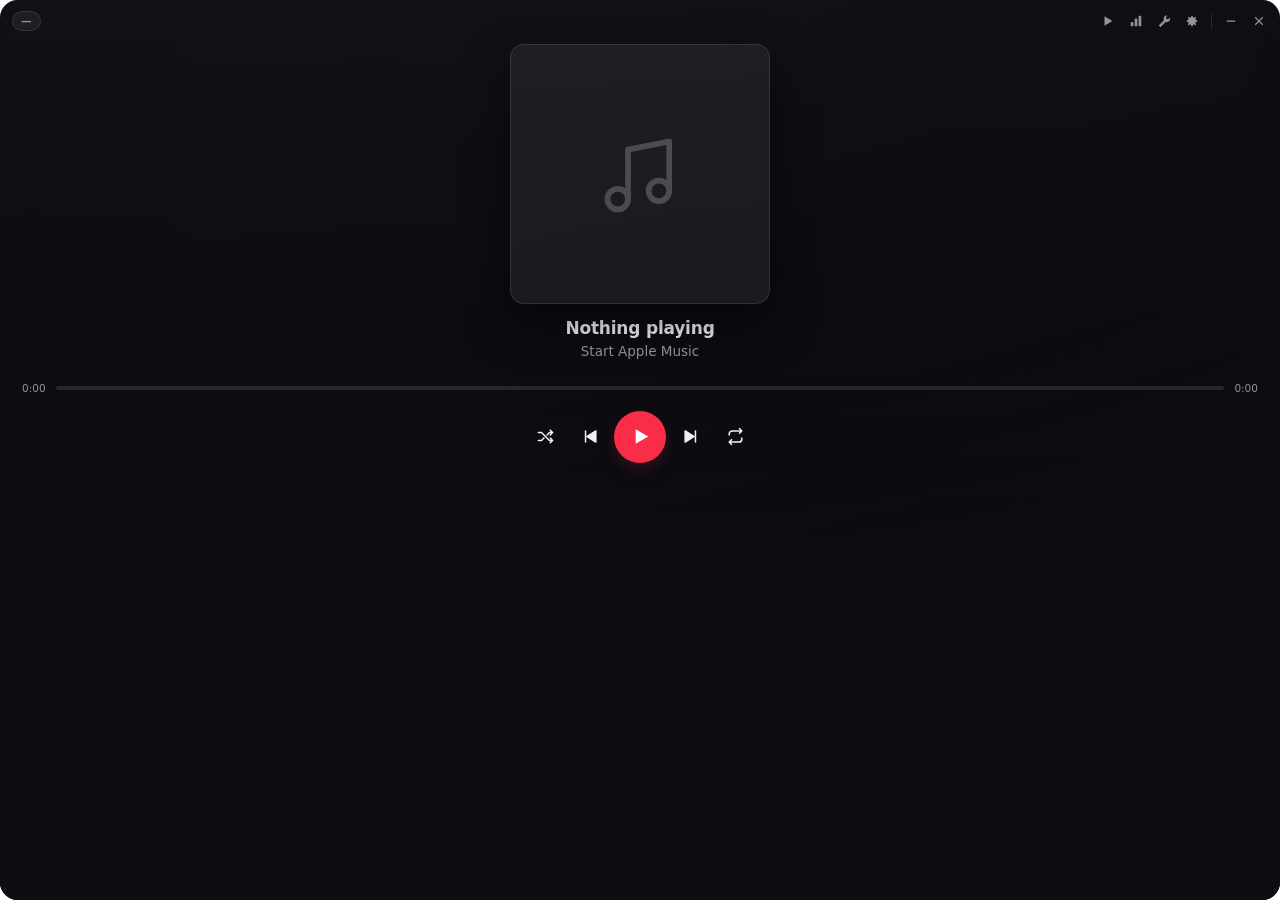
<file: cadence/web/index.html>
<!DOCTYPE html>
<html lang="en">
<head>
<meta charset="utf-8">
<meta name="viewport" content="width=device-width, initial-scale=1">
<title>Cadence</title>
<link rel="stylesheet" href="app.css">
</head>
<body>
<div id="app" data-view="player" data-layout="card" data-status="idle">

  <!-- blurred artwork backdrop -->
  <div id="backdrop"><img id="backdrop-img" alt=""></div>
  <div id="backdrop-scrim"></div>

  <!-- title bar -->
  <!-- Only the badge and the spacer drag the window. The header itself must
       NOT be a drag region, or mousedown on a button starts a drag and the
       click never lands. -->
  <header id="titlebar">
    <div class="tb-left pywebview-drag-region">
      <span id="source-badge" class="badge" title="Playback source">—</span>
    </div>
    <div class="tb-drag pywebview-drag-region"></div>
    <div class="tb-right">
      <button class="tb-btn" data-nav="player" title="Player">
        <svg viewBox="0 0 16 16"><path d="M4 2.5v11l9-5.5z"/></svg>
      </button>
      <button class="tb-btn" data-nav="stats" title="Listening stats">
        <svg viewBox="0 0 16 16"><rect x="2" y="9" width="3" height="5" rx="1"/><rect x="6.5" y="5" width="3" height="9" rx="1"/><rect x="11" y="2" width="3" height="12" rx="1"/></svg>
      </button>
      <button class="tb-btn" data-nav="fix" title="Fix Apple Music">
        <svg viewBox="0 0 16 16"><path d="M11.5 1.5a4 4 0 0 0-3.6 5.7L2 13.1 3.9 15l5.9-5.9a4 4 0 0 0 5-5.2l-2.2 2.2-1.8-.4-.4-1.8z"/></svg>
      </button>
      <button class="tb-btn" data-nav="settings" title="Settings">
        <svg viewBox="0 0 16 16"><path d="M8 5.2A2.8 2.8 0 1 0 8 10.8 2.8 2.8 0 0 0 8 5.2zm6 3.6V7.2l-1.7-.3a4.6 4.6 0 0 0-.5-1.2l1-1.4-1.1-1.1-1.4 1a4.6 4.6 0 0 0-1.2-.5L8.8 2H7.2l-.3 1.7a4.6 4.6 0 0 0-1.2.5l-1.4-1-1.1 1.1 1 1.4a4.6 4.6 0 0 0-.5 1.2L2 7.2v1.6l1.7.3c.1.4.3.8.5 1.2l-1 1.4 1.1 1.1 1.4-1c.4.2.8.4 1.2.5l.3 1.7h1.6l.3-1.7c.4-.1.8-.3 1.2-.5l1.4 1 1.1-1.1-1-1.4c.2-.4.4-.8.5-1.2z"/></svg>
      </button>
      <span class="tb-sep"></span>
      <button class="tb-btn" data-win="minimize" title="Minimise">
        <svg viewBox="0 0 16 16"><rect x="3" y="7.4" width="10" height="1.4" rx=".7"/></svg>
      </button>
      <button class="tb-btn danger" data-win="close" title="Close">
        <svg viewBox="0 0 16 16"><path d="M4.2 3.2 8 7l3.8-3.8 1 1L9 8l3.8 3.8-1 1L8 9l-3.8 3.8-1-1L7 8 3.2 4.2z"/></svg>
      </button>
    </div>
  </header>

  <!-- ============================ PLAYER ============================ -->
  <main id="view-player" class="view">
    <div id="art-wrap">
      <img id="art" alt="Album artwork">
      <div id="art-fallback">
        <svg viewBox="0 0 24 24"><path d="M9 18V6l10-2v12M9 18a2.5 2.5 0 1 1-5 0 2.5 2.5 0 0 1 5 0zm10-2a2.5 2.5 0 1 1-5 0 2.5 2.5 0 0 1 5 0z"/></svg>
      </div>
    </div>

    <div id="info">
      <div id="title" class="scrollable">Nothing playing</div>
      <div id="artist" class="scrollable">Start Apple Music</div>
      <div id="meta"></div>
    </div>

    <div id="lyrics" hidden>
      <div id="lyrics-inner"></div>
    </div>

    <div id="progress-row">
      <span id="t-elapsed">0:00</span>
      <div id="scrub" role="slider" tabindex="0" aria-label="Seek">
        <div id="scrub-track"><div id="scrub-fill"></div><div id="scrub-knob"></div></div>
      </div>
      <span id="t-total">0:00</span>
    </div>

    <div id="controls">
      <button class="ctl" data-ctl="shuffle" title="Shuffle">
        <svg viewBox="0 0 24 24"><path d="M18 4l3 3-3 3M18 14l3 3-3 3M3 7h4l10 10h4M3 17h4l3-3M14 10l3-3h4"/></svg>
      </button>
      <button class="ctl" data-ctl="previous" title="Previous">
        <svg viewBox="0 0 24 24"><path d="M7 5v14M20 5v14l-11-7z"/></svg>
      </button>
      <button class="ctl primary" data-ctl="play_pause" title="Play / pause">
        <svg id="icon-play" viewBox="0 0 24 24"><path d="M7 4.5v15l13-7.5z"/></svg>
        <svg id="icon-pause" viewBox="0 0 24 24" hidden><rect x="6.5" y="4.5" width="4" height="15" rx="1.4"/><rect x="13.5" y="4.5" width="4" height="15" rx="1.4"/></svg>
      </button>
      <button class="ctl" data-ctl="next" title="Next">
        <svg viewBox="0 0 24 24"><path d="M17 5v14M4 5v14l11-7z"/></svg>
      </button>
      <button class="ctl" data-ctl="repeat" title="Repeat">
        <svg viewBox="0 0 24 24"><path d="M17 2l3 3-3 3M20 5H8a4 4 0 0 0-4 4v1M7 22l-3-3 3-3M4 19h12a4 4 0 0 0 4-4v-1"/></svg>
        <span id="repeat-dot"></span>
      </button>
    </div>

    <div id="offline-note" hidden>
      Apple Music isn't reporting a session. Open it and press play.
    </div>
  </main>

  <!-- ============================ PANELS ============================ -->
  <main id="view-stats" class="view panel">
    <div class="panel-head">
      <h1>Listening</h1>
      <div class="segmented" id="stats-range">
        <button data-days="7">7 days</button>
        <button data-days="30">30 days</button>
        <button data-days="365">Year</button>
        <button data-days="0" class="on">All time</button>
      </div>
    </div>
    <div id="stats-body"><p class="dim">Loading…</p></div>
  </main>

  <main id="view-fix" class="view panel">
    <div class="panel-head">
      <h1>Fix Apple Music</h1>
      <button class="btn" id="fix-rescan">Rescan</button>
    </div>
    <div id="fix-body"><p class="dim">Loading…</p></div>
  </main>

  <main id="view-settings" class="view panel">
    <div class="panel-head">
      <h1>Settings</h1>
      <div>
        <button class="btn" id="settings-open-file">Open settings file</button>
        <button class="btn danger" id="settings-reset">Reset all</button>
      </div>
    </div>
    <div id="settings-body"></div>
  </main>

  <div id="toast"></div>
</div>

<script src="themes.js"></script>
<script src="app.js"></script>
</body>
</html>
</file>
<file: cadence/web/app.css>
/* Cadence -- player chrome.
   Colours all come from custom properties set by themes.js, so the whole
   UI re-tints when the artwork changes without touching a single rule. */

:root {
  --bg: #0d0d12;
  --bg2: #16161e;
  --fg: #f2f2f5;
  --muted: #93939f;
  --accent: #fa2d48;
  --accent-fg: #fff;
  --accent-soft: rgba(250, 45, 72, 0.16);
  --accent-glow: rgba(250, 45, 72, 0.34);
  --line: rgba(255, 255, 255, 0.1);
  --surface: rgba(255, 255, 255, 0.06);
  --surface-hi: rgba(255, 255, 255, 0.11);
  --font: -apple-system, "Segoe UI Variable Display", "Segoe UI", system-ui,
    sans-serif;
  --font-scale: 1;
  --radius: 18px;
  --scale: 1;
  --art-blur: 42px;
  --art-opacity: 0.5;
  --ease: cubic-bezier(0.22, 0.61, 0.36, 1);
}

* { box-sizing: border-box; margin: 0; padding: 0; }

/* SVG icons are grid items, so the UA [hidden] rule needs help. */
[hidden] { display: none !important; }

html, body {
  height: 100%;
  overflow: hidden;
  background: transparent;
}

body {
  font-family: var(--font);
  font-size: calc(14px * var(--font-scale));
  color: var(--fg);
  -webkit-font-smoothing: antialiased;
  user-select: none;
  cursor: default;
}

#app {
  position: relative;
  height: 100vh;
  display: flex;
  flex-direction: column;
  background: linear-gradient(165deg, var(--bg2) 0%, var(--bg) 62%);
  border-radius: var(--radius);
  overflow: hidden;
  transition: background 700ms var(--ease);
}

/* ---------- artwork backdrop ---------- */

#backdrop, #backdrop-scrim {
  position: absolute;
  inset: 0;
  pointer-events: none;
  z-index: 0;
}
#backdrop { overflow: hidden; }
#backdrop-img {
  width: 130%;
  height: 130%;
  margin: -15%;
  object-fit: cover;
  filter: blur(var(--art-blur)) saturate(1.5);
  opacity: 0;
  transform: scale(1.08);
  transition: opacity 900ms var(--ease);
}
#app[data-hasart="1"] #backdrop-img { opacity: var(--art-opacity); }
#app[data-bgart="0"] #backdrop-img { opacity: 0 !important; }
#backdrop-scrim {
  background:
    radial-gradient(120% 90% at 50% 0%, transparent 0%, var(--bg) 88%),
    linear-gradient(180deg, rgba(0, 0, 0, 0.15), rgba(0, 0, 0, 0.55));
}

/* ---------- title bar ---------- */

#titlebar {
  position: relative;
  z-index: 5;
  display: flex;
  align-items: center;
  justify-content: space-between;
  gap: 8px;
  padding: 8px 8px 4px 12px;
  flex: 0 0 auto;
}
.tb-left { display: flex; align-items: center; gap: 8px; min-width: 0; }
/* Grab handle: fills the gap between the badge and the buttons. */
.tb-drag { flex: 1; align-self: stretch; min-width: 12px; cursor: grab; }
.tb-right { display: flex; align-items: center; gap: 2px; }
.tb-sep { width: 1px; height: 16px; background: var(--line); margin: 0 4px; }

.badge {
  font-size: 10.5px;
  letter-spacing: 0.06em;
  text-transform: uppercase;
  font-weight: 650;
  color: var(--muted);
  background: var(--surface);
  border: 1px solid var(--line);
  padding: 3px 8px;
  border-radius: 999px;
  white-space: nowrap;
}
#app[data-status="playing"] .badge {
  color: var(--accent);
  border-color: var(--accent-soft);
  background: var(--accent-soft);
}
#app[data-showbadge="0"] #source-badge { display: none; }

.tb-btn {
  width: 26px; height: 26px;
  display: grid; place-items: center;
  border: 0; border-radius: 7px;
  background: transparent;
  color: var(--muted);
  cursor: pointer;
  transition: background 140ms, color 140ms;
}
.tb-btn svg { width: 14px; height: 14px; fill: currentColor; }
.tb-btn:hover { background: var(--surface-hi); color: var(--fg); }
.tb-btn.danger:hover { background: #e8172c; color: #fff; }
.tb-btn.on { color: var(--accent); background: var(--accent-soft); }

/* ---------- views ---------- */

.view { display: none; position: relative; z-index: 2; min-height: 0; }
#app[data-view="player"]   #view-player   { display: flex; }
#app[data-view="stats"]    #view-stats    { display: flex; }
#app[data-view="fix"]      #view-fix      { display: flex; }
#app[data-view="settings"] #view-settings { display: flex; }

#view-player {
  flex: 1;
  flex-direction: column;
  align-items: center;
  gap: 14px;
  padding: 6px 22px 20px;
  min-height: 0;
}

/* ---------- artwork ---------- */

#art-wrap {
  position: relative;
  width: 100%;
  max-width: 260px;
  aspect-ratio: 1;
  border-radius: 14px;
  overflow: hidden;
  background: var(--surface);
  box-shadow: 0 18px 44px rgba(0, 0, 0, 0.5), 0 0 0 1px var(--line) inset;
  flex: 0 0 auto;
  transition: transform 500ms var(--ease), box-shadow 500ms var(--ease);
}
#app[data-status="playing"] #art-wrap {
  box-shadow: 0 22px 54px rgba(0, 0, 0, 0.58), 0 0 0 1px var(--line) inset,
    0 0 44px -12px var(--accent-glow);
}
#app[data-status="paused"] #art-wrap { transform: scale(0.965); }
#art { width: 100%; height: 100%; object-fit: cover; display: none; }
#app[data-hasart="1"] #art { display: block; }
#app[data-hasart="1"] #art-fallback { display: none; }
#art-fallback {
  position: absolute; inset: 0;
  display: grid; place-items: center;
  color: var(--muted); opacity: 0.4;
}
#art-fallback svg {
  width: 38%; height: 38%;
  fill: none; stroke: currentColor; stroke-width: 1.4;
  stroke-linecap: round; stroke-linejoin: round;
}
#app[data-showart="0"] #art-wrap { display: none; }

/* ---------- track info ---------- */

#info { width: 100%; text-align: center; min-width: 0; flex: 0 0 auto; }
#title {
  font-size: calc(17px * var(--font-scale));
  font-weight: 680;
  letter-spacing: -0.012em;
  line-height: 1.28;
}
#artist:empty { display: none; }
#artist {
  font-size: calc(13.5px * var(--font-scale));
  color: var(--muted);
  margin-top: 3px;
  font-weight: 500;
}
#meta {
  font-size: calc(11px * var(--font-scale));
  color: var(--muted);
  opacity: 0.75;
  margin-top: 6px;
  letter-spacing: 0.02em;
}
#app[data-showmeta="0"] #meta { display: none; }

.scrollable {
  white-space: nowrap;
  overflow: hidden;
  text-overflow: ellipsis;
  max-width: 100%;
}
.scrollable.marquee { text-overflow: clip; }
.scrollable.marquee > span {
  display: inline-block;
  padding-right: 2.5em;
  animation: marquee 14s linear infinite;
}
@keyframes marquee {
  0%, 8%    { transform: translateX(0); }
  92%, 100% { transform: translateX(calc(-100% + 1px)); }
}

/* ---------- lyrics ---------- */

#lyrics {
  width: 100%;
  flex: 1 1 auto;
  min-height: 0;
  overflow: hidden;
  mask-image: linear-gradient(180deg, transparent, #000 22%, #000 78%, transparent);
  display: flex;
  align-items: center;
  justify-content: center;
}
#lyrics-inner {
  width: 100%;
  text-align: center;
  transition: transform 420ms var(--ease);
}
.lyric {
  font-size: calc(13px * var(--font-scale));
  line-height: 1.55;
  padding: 3px 6px;
  color: var(--muted);
  opacity: 0.42;
  transition: opacity 320ms, color 320ms, transform 320ms var(--ease);
}
.lyric.active {
  color: var(--fg);
  opacity: 1;
  font-weight: 640;
  transform: scale(1.035);
}
.lyric.plain { opacity: 0.8; }

/* ---------- progress ---------- */

#progress-row {
  width: 100%;
  display: flex;
  align-items: center;
  gap: 10px;
  flex: 0 0 auto;
  font-variant-numeric: tabular-nums;
  font-size: calc(10.5px * var(--font-scale));
  color: var(--muted);
}
#app[data-showprogress="0"] #progress-row { display: none; }
#scrub { flex: 1; padding: 7px 0; cursor: pointer; }
#scrub-track {
  position: relative;
  height: 4px;
  border-radius: 99px;
  background: var(--surface-hi);
  overflow: visible;
}
#scrub-fill {
  height: 100%;
  width: 0%;
  border-radius: 99px;
  background: var(--accent);
  transition: width 220ms linear;
}
#scrub-knob {
  position: absolute;
  top: 50%;
  left: 0%;
  width: 11px; height: 11px;
  margin: -5.5px 0 0 -5.5px;
  border-radius: 50%;
  background: var(--accent);
  box-shadow: 0 0 0 3px var(--accent-soft);
  opacity: 0;
  transition: opacity 160ms, left 220ms linear;
}
#scrub:hover #scrub-knob, #scrub.dragging #scrub-knob { opacity: 1; }
#scrub.dragging #scrub-fill, #scrub.dragging #scrub-knob { transition: none; }
#scrub[aria-disabled="true"] { cursor: not-allowed; opacity: 0.55; }

/* ---------- transport ---------- */

#controls {
  display: flex;
  align-items: center;
  justify-content: center;
  gap: 6px;
  flex: 0 0 auto;
}
#app[data-showcontrols="0"] #controls { display: none; }
.ctl {
  width: 38px; height: 38px;
  display: grid; place-items: center;
  border: 0; border-radius: 50%;
  background: transparent;
  color: var(--fg);
  cursor: pointer;
  transition: background 150ms, transform 120ms var(--ease), color 150ms;
}
.ctl svg {
  width: 19px; height: 19px;
  fill: none; stroke: currentColor; stroke-width: 1.9;
  stroke-linecap: round; stroke-linejoin: round;
}
.ctl[data-ctl="previous"] svg, .ctl[data-ctl="next"] svg { fill: currentColor; }
.ctl:hover { background: var(--surface-hi); }
.ctl:active { transform: scale(0.9); }
.ctl:disabled { opacity: 0.3; cursor: default; }
.ctl:disabled:hover { background: transparent; }
.ctl.on { color: var(--accent); }
.ctl.primary {
  width: 52px; height: 52px;
  background: var(--accent);
  color: var(--accent-fg);
  box-shadow: 0 6px 20px -6px var(--accent-glow);
}
.ctl.primary svg { width: 23px; height: 23px; fill: currentColor; stroke: none; }
.ctl.primary:hover { background: var(--accent); filter: brightness(1.1); }

#repeat-dot {
  position: absolute;
  width: 4px; height: 4px;
  border-radius: 50%;
  background: var(--accent);
  transform: translateY(15px);
  opacity: 0;
}
.ctl[data-ctl="repeat"] { position: relative; }
.ctl[data-ctl="repeat"].track #repeat-dot { opacity: 1; }

#offline-note {
  font-size: calc(11.5px * var(--font-scale));
  color: var(--muted);
  text-align: center;
  padding: 4px 10px;
  line-height: 1.5;
}

/* ================= LAYOUT VARIANTS ================= */

/* bar: a wide strip */
#app[data-layout="bar"] #view-player {
  flex-direction: row;
  align-items: center;
  gap: 14px;
  padding: 4px 16px 10px;
}
#app[data-layout="bar"] #art-wrap { width: 56px; max-width: 56px; border-radius: 9px; }
#app[data-layout="bar"] #info { text-align: left; flex: 1; width: auto; }
#app[data-layout="bar"] #title { font-size: calc(13.5px * var(--font-scale)); }
#app[data-layout="bar"] #artist { font-size: calc(11.5px * var(--font-scale)); }
#app[data-layout="bar"] #meta,
#app[data-layout="bar"] #lyrics { display: none; }
#app[data-layout="bar"] #progress-row {
  position: absolute;
  left: 16px; right: 16px; bottom: 2px;
  width: auto;
}
#app[data-layout="bar"] .ctl { width: 32px; height: 32px; }
#app[data-layout="bar"] .ctl.primary { width: 40px; height: 40px; }
#app[data-layout="bar"] .ctl[data-ctl="shuffle"],
#app[data-layout="bar"] .ctl[data-ctl="repeat"] { display: none; }

/* compact: small card, no art panel */
#app[data-layout="compact"] #view-player {
  flex-direction: row;
  flex-wrap: wrap;
  align-items: center;
  padding: 4px 16px 12px;
  gap: 10px;
}
#app[data-layout="compact"] #art-wrap { width: 62px; max-width: 62px; border-radius: 10px; }
#app[data-layout="compact"] #info { text-align: left; flex: 1; width: auto; }
#app[data-layout="compact"] #title { font-size: calc(14px * var(--font-scale)); }
#app[data-layout="compact"] #lyrics, #app[data-layout="compact"] #meta { display: none; }
#app[data-layout="compact"] #progress-row { width: 100%; order: 3; }
#app[data-layout="compact"] #controls { order: 2; }
#app[data-layout="compact"] .ctl { width: 30px; height: 30px; }
#app[data-layout="compact"] .ctl.primary { width: 38px; height: 38px; }

/* art: artwork only, controls on hover */
#app[data-layout="art"] #view-player { padding: 0; gap: 0; }
#app[data-layout="art"] #titlebar {
  position: absolute; left: 0; right: 0; top: 0;
  background: linear-gradient(180deg, rgba(0,0,0,.6), transparent);
  opacity: 0; transition: opacity 200ms;
}
#app[data-layout="art"]:hover #titlebar { opacity: 1; }
#app[data-layout="art"] #art-wrap {
  max-width: none; width: 100%; height: 100%;
  border-radius: 0; aspect-ratio: auto;
}
#app[data-layout="art"] #info,
#app[data-layout="art"] #lyrics,
#app[data-layout="art"] #meta { display: none; }
#app[data-layout="art"] #progress-row,
#app[data-layout="art"] #controls {
  position: absolute;
  left: 0; right: 0;
  opacity: 0;
  transition: opacity 220ms;
  background: linear-gradient(0deg, rgba(0, 0, 0, 0.75), transparent);
}
#app[data-layout="art"] #controls { bottom: 22px; }
#app[data-layout="art"] #progress-row { bottom: 6px; padding: 0 16px; }
#app[data-layout="art"]:hover #progress-row,
#app[data-layout="art"]:hover #controls { opacity: 1; }

/* ================= PANELS ================= */

.panel {
  flex: 1;
  flex-direction: column;
  padding: 4px 26px 22px;
  overflow-y: auto;
  overflow-x: hidden;
  min-height: 0;
}
.panel-head {
  display: flex;
  align-items: center;
  justify-content: space-between;
  gap: 12px;
  padding: 6px 0 16px;
  position: sticky;
  top: 0;
  background: linear-gradient(180deg, var(--bg) 72%, transparent);
  z-index: 3;
}
.panel h1 {
  font-size: calc(21px * var(--font-scale));
  font-weight: 700;
  letter-spacing: -0.02em;
}
.panel h2 {
  font-size: calc(12px * var(--font-scale));
  text-transform: uppercase;
  letter-spacing: 0.08em;
  color: var(--muted);
  margin: 22px 0 10px;
  font-weight: 650;
}
.dim { color: var(--muted); }

.btn {
  font: inherit;
  font-size: calc(12px * var(--font-scale));
  font-weight: 560;
  color: var(--fg);
  background: var(--surface);
  border: 1px solid var(--line);
  border-radius: 9px;
  padding: 7px 13px;
  cursor: pointer;
  transition: background 140ms, border-color 140ms;
}
.btn:hover { background: var(--surface-hi); }
.btn.primary {
  background: var(--accent);
  color: var(--accent-fg);
  border-color: transparent;
}
.btn.danger:hover { background: #e8172c; color: #fff; border-color: #e8172c; }
.btn:disabled { opacity: 0.45; cursor: default; }

.segmented { display: flex; background: var(--surface); border-radius: 9px; padding: 2px; }
.segmented button {
  font: inherit;
  font-size: calc(11.5px * var(--font-scale));
  border: 0;
  background: transparent;
  color: var(--muted);
  padding: 5px 11px;
  border-radius: 7px;
  cursor: pointer;
}
.segmented button.on { background: var(--accent); color: var(--accent-fg); font-weight: 600; }

/* stat cards */
.stat-grid {
  display: grid;
  grid-template-columns: repeat(auto-fit, minmax(122px, 1fr));
  gap: 10px;
}
.stat {
  background: var(--surface);
  border: 1px solid var(--line);
  border-radius: 12px;
  padding: 13px 14px;
}
.stat .n {
  font-size: calc(24px * var(--font-scale));
  font-weight: 720;
  letter-spacing: -0.03em;
  font-variant-numeric: tabular-nums;
}
.stat .k {
  font-size: calc(10.5px * var(--font-scale));
  color: var(--muted);
  text-transform: uppercase;
  letter-spacing: 0.07em;
  margin-top: 2px;
}

.rank { display: flex; flex-direction: column; gap: 2px; }
.rank-row {
  display: grid;
  grid-template-columns: 22px 1fr auto;
  align-items: center;
  gap: 10px;
  padding: 7px 10px;
  border-radius: 9px;
  position: relative;
  overflow: hidden;
}
.rank-row:hover { background: var(--surface); }
.rank-row .bar {
  position: absolute;
  left: 0; top: 0; bottom: 0;
  background: var(--accent-soft);
  border-radius: 9px;
  z-index: 0;
}
.rank-row > * { position: relative; z-index: 1; }
.rank-row .i { color: var(--muted); font-size: 11px; font-variant-numeric: tabular-nums; }
.rank-row .t { min-width: 0; overflow: hidden; text-overflow: ellipsis; white-space: nowrap; }
.rank-row .t small { color: var(--muted); }
.rank-row .v { color: var(--muted); font-size: 11.5px; font-variant-numeric: tabular-nums; }

.heat { display: flex; gap: 3px; overflow-x: auto; padding-bottom: 4px; }
.heat-col { display: flex; flex-direction: column; gap: 3px; }
.heat-cell {
  width: 11px; height: 11px;
  border-radius: 3px;
  background: var(--surface);
}
.hours { display: flex; align-items: flex-end; gap: 3px; height: 78px; }
.hours .h {
  flex: 1;
  background: var(--accent-soft);
  border-radius: 3px 3px 0 0;
  min-height: 2px;
  position: relative;
}
.hours .h.peak { background: var(--accent); }

/* settings */
.field {
  display: flex;
  align-items: center;
  justify-content: space-between;
  gap: 14px;
  padding: 9px 0;
  border-bottom: 1px solid var(--line);
}
.field:last-child { border-bottom: 0; }
.field .lbl { min-width: 0; }
.field .lbl b { font-weight: 580; font-size: calc(13px * var(--font-scale)); }
.field .lbl p {
  color: var(--muted);
  font-size: calc(11px * var(--font-scale));
  margin-top: 2px;
  line-height: 1.45;
}
.field .ctlbox { flex: 0 0 auto; display: flex; align-items: center; gap: 8px; }

.switch {
  width: 38px; height: 22px;
  border-radius: 99px;
  background: var(--surface-hi);
  border: 0;
  position: relative;
  cursor: pointer;
  transition: background 180ms;
}
.switch::after {
  content: "";
  position: absolute;
  top: 3px; left: 3px;
  width: 16px; height: 16px;
  border-radius: 50%;
  background: var(--fg);
  transition: transform 180ms var(--ease);
}
.switch.on { background: var(--accent); }
.switch.on::after { transform: translateX(16px); background: var(--accent-fg); }

input[type="range"] { width: 132px; accent-color: var(--accent); }
input[type="text"], input[type="number"], select, textarea {
  font: inherit;
  font-size: calc(12px * var(--font-scale));
  color: var(--fg);
  background: var(--surface);
  border: 1px solid var(--line);
  border-radius: 8px;
  padding: 6px 9px;
  user-select: text;
}
textarea {
  width: 100%;
  min-height: 120px;
  font-family: var(--font);
  resize: vertical;
  line-height: 1.5;
}
input[type="color"] {
  width: 34px; height: 28px;
  padding: 2px;
  border: 1px solid var(--line);
  border-radius: 8px;
  background: var(--surface);
  cursor: pointer;
}
.val {
  font-variant-numeric: tabular-nums;
  color: var(--muted);
  font-size: 11.5px;
  min-width: 32px;
  text-align: right;
}

.theme-swatches { display: flex; flex-wrap: wrap; gap: 8px; }
.sw {
  width: 62px;
  border: 1px solid var(--line);
  border-radius: 10px;
  padding: 6px;
  cursor: pointer;
  background: var(--surface);
  transition: border-color 150ms, transform 150ms var(--ease);
}
.sw:hover { transform: translateY(-2px); }
.sw.on { border-color: var(--accent); box-shadow: 0 0 0 2px var(--accent-soft); }
.sw .chips { display: flex; gap: 3px; height: 20px; border-radius: 5px; overflow: hidden; }
.sw .chips i { flex: 1; }
.sw .nm {
  font-size: 9.5px;
  color: var(--muted);
  text-align: center;
  margin-top: 4px;
  white-space: nowrap;
  overflow: hidden;
  text-overflow: ellipsis;
}

.hk { display: grid; grid-template-columns: 1fr auto; gap: 8px; align-items: center; }
.hk-input {
  font-family: var(--font);
  font-size: 11.5px;
  text-align: center;
  min-width: 148px;
  cursor: pointer;
}
.hk-input.capturing {
  border-color: var(--accent);
  color: var(--accent);
  box-shadow: 0 0 0 3px var(--accent-soft);
}

/* fix panel */
.finding {
  border: 1px solid var(--line);
  border-radius: 12px;
  padding: 13px 15px;
  margin-bottom: 10px;
  background: var(--surface);
}
.finding .top { display: flex; align-items: center; gap: 9px; }
.sev {
  font-size: 9.5px;
  font-weight: 700;
  letter-spacing: 0.07em;
  text-transform: uppercase;
  padding: 2px 7px;
  border-radius: 5px;
}
.sev.info  { background: var(--surface-hi); color: var(--muted); }
.sev.warn  { background: rgba(255, 176, 32, 0.18); color: #ffb020; }
.sev.error { background: rgba(255, 69, 58, 0.18); color: #ff6b5e; }
.sev.good  { background: rgba(48, 209, 88, 0.18); color: #30d158; }
.finding .ttl { font-weight: 620; font-size: calc(13px * var(--font-scale)); }
.finding .det {
  color: var(--muted);
  font-size: calc(11.5px * var(--font-scale));
  margin-top: 6px;
  line-height: 1.5;
  word-break: break-word;
}
.finding .note {
  font-size: calc(11.5px * var(--font-scale));
  margin-top: 8px;
  line-height: 1.55;
  padding-left: 10px;
  border-left: 2px solid var(--accent-soft);
  color: var(--fg);
  opacity: 0.86;
}
.finding .acts { margin-top: 11px; display: flex; gap: 8px; flex-wrap: wrap; }

.verdict {
  border-radius: 12px;
  padding: 15px 17px;
  margin-bottom: 14px;
  border: 1px solid var(--accent-soft);
  background: var(--accent-soft);
  line-height: 1.55;
}
.verdict b { display: block; margin-bottom: 5px; font-size: calc(14px * var(--font-scale)); }

/* toast */
#toast {
  position: fixed;
  left: 50%;
  bottom: 18px;
  transform: translate(-50%, 22px);
  background: var(--fg);
  color: var(--bg);
  font-size: 12px;
  font-weight: 560;
  padding: 8px 15px;
  border-radius: 99px;
  opacity: 0;
  pointer-events: none;
  transition: opacity 220ms, transform 220ms var(--ease);
  z-index: 50;
  max-width: 82%;
  text-align: center;
}
#toast.show { opacity: 1; transform: translate(-50%, 0); }

::-webkit-scrollbar { width: 9px; height: 9px; }
::-webkit-scrollbar-thumb {
  background: var(--surface-hi);
  border-radius: 99px;
  border: 2px solid transparent;
  background-clip: content-box;
}
::-webkit-scrollbar-thumb:hover { background: var(--muted); background-clip: content-box; }
::-webkit-scrollbar-track { background: transparent; }
</file>
